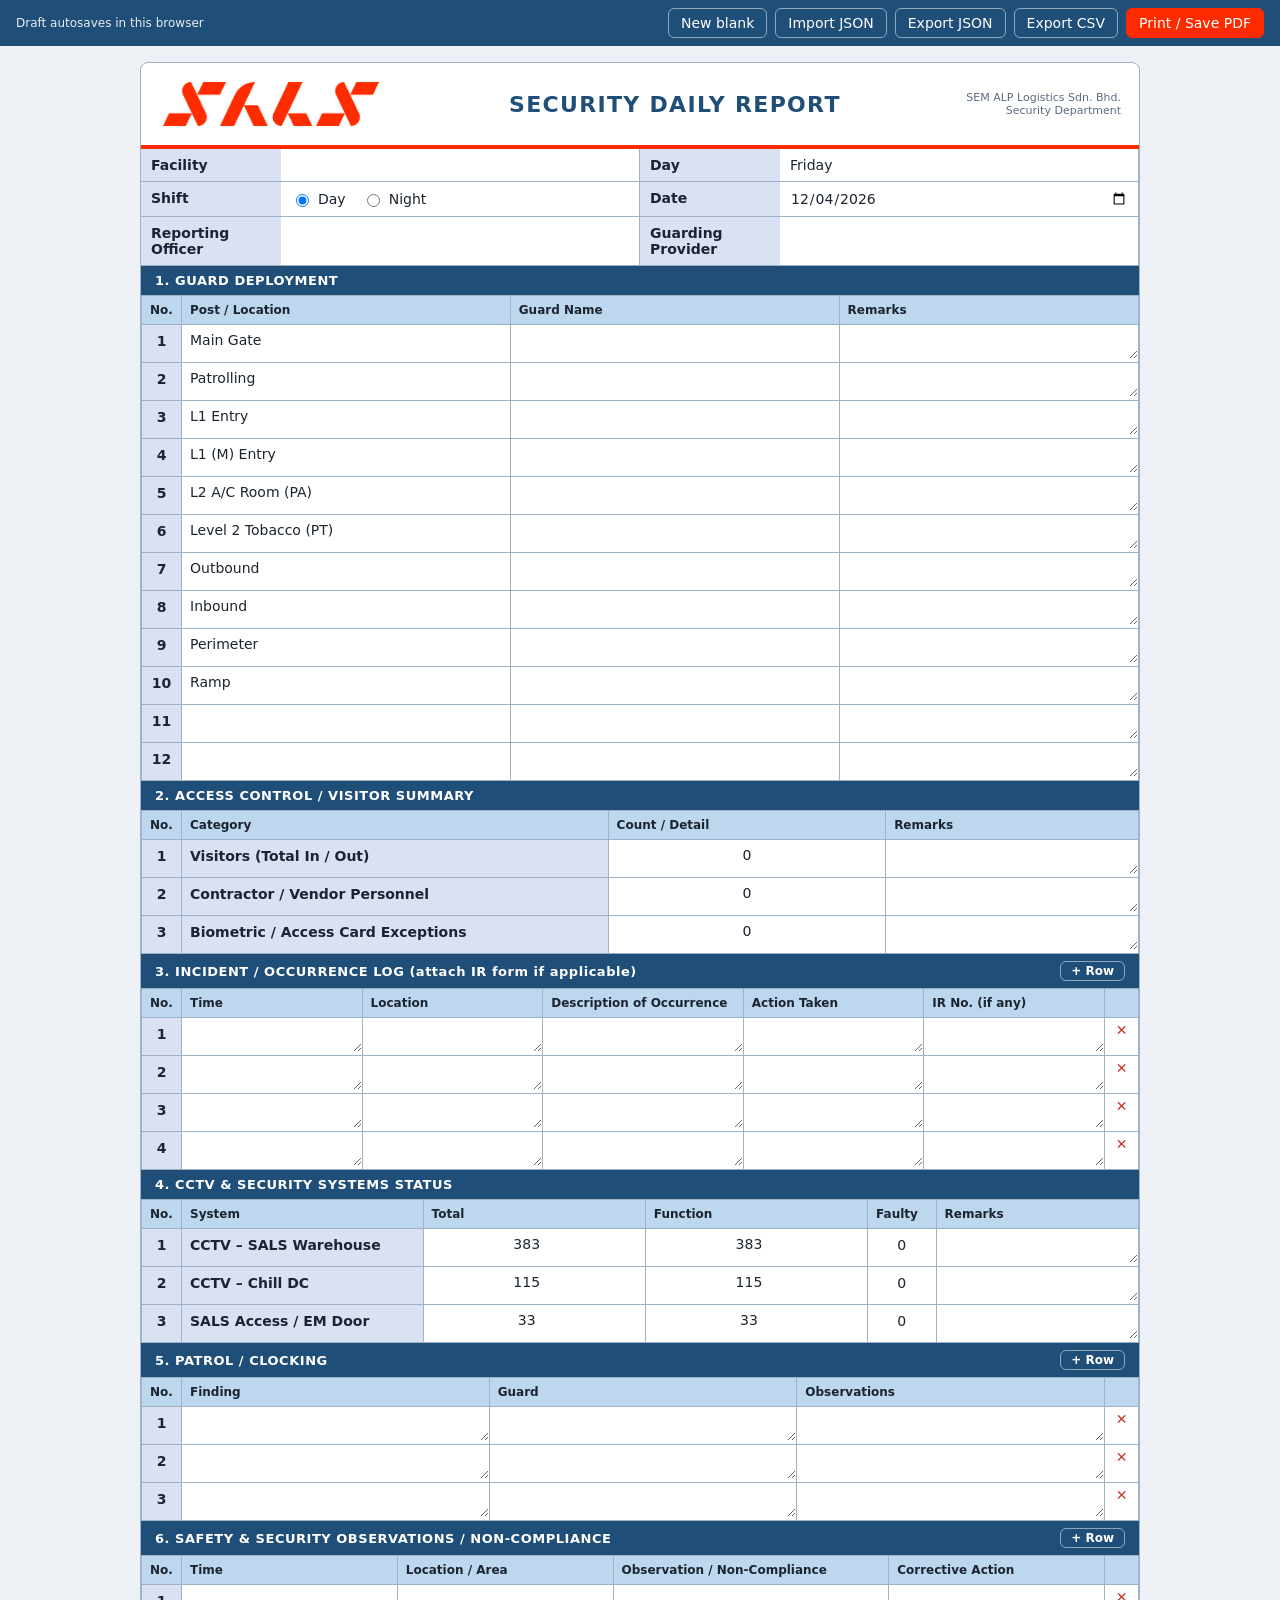
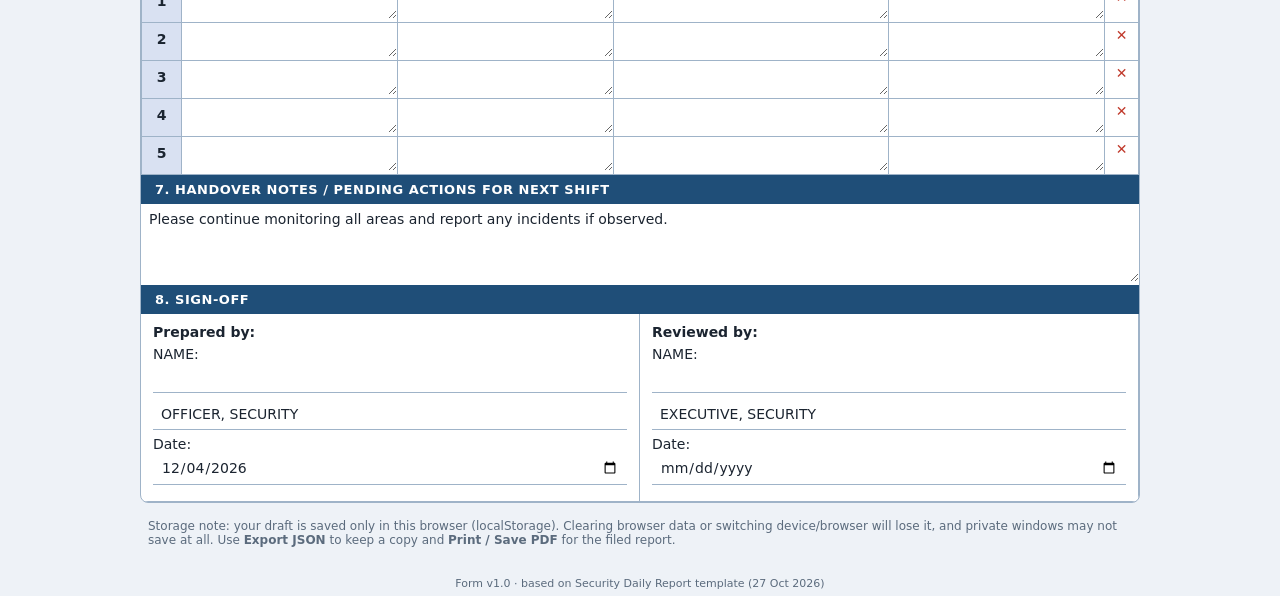
<file: public/assets/aistudio/index_33b451d2.html>
<!DOCTYPE html>
<html lang="en">
<head>
<meta charset="utf-8">
<meta name="viewport" content="width=device-width, initial-scale=1">
<title>Security Daily Report – SALS</title>
<style>
:root{--navy:#1f4e78;--hdr:#bdd7ee;--label:#d9e1f2;--bg:#eef2f7;--card:#fff;--ink:#1b2430;--line:#9fb3c8;--accent:#ff2b00;--muted:#5b6b7d}
@media(prefers-color-scheme:dark){:root{--bg:#10171f;--card:#18222d;--ink:#e6edf4;--line:#3b4d60;--hdr:#2b4660;--label:#223445;--muted:#93a4b5}}
*{box-sizing:border-box}
body{margin:0;font-family:"Segoe UI",system-ui,-apple-system,Arial,sans-serif;background:var(--bg);color:var(--ink);font-size:14px}
.bar{position:sticky;top:0;z-index:5;background:var(--navy);color:#fff;display:flex;flex-wrap:wrap;gap:8px;align-items:center;padding:8px 16px}
.bar .st{margin-right:auto;font-size:12px;opacity:.9}
button,.btn{font:inherit;border:1px solid rgba(255,255,255,.5);background:transparent;color:#fff;padding:6px 12px;border-radius:6px;cursor:pointer}
button:hover,.btn:hover{background:rgba(255,255,255,.15)}
button.primary{background:var(--accent);border-color:var(--accent)}
.sheet{max-width:1000px;margin:16px auto;background:var(--card);border:1px solid var(--line);border-radius:8px;overflow:hidden}
.head{display:flex;align-items:center;gap:16px;padding:14px 18px;border-bottom:4px solid var(--accent)}
.head img{height:54px}
.head h1{margin:0;font-size:22px;letter-spacing:.06em;color:var(--navy);flex:1;text-align:center}
@media(prefers-color-scheme:dark){.head h1{color:#9ec5ea}}
.docno{font-size:11px;color:var(--muted);text-align:right}
.sec{margin:0;background:var(--navy);color:#fff;padding:7px 14px;font-size:13px;font-weight:700;letter-spacing:.04em;display:flex;justify-content:space-between;align-items:center}
.sec button{padding:2px 10px;font-size:12px}
.info{display:grid;grid-template-columns:repeat(2,1fr);gap:0}
.info label{display:grid;grid-template-columns:140px 1fr;border-bottom:1px solid var(--line);border-right:1px solid var(--line)}
.info label span{background:var(--label);padding:8px 10px;font-weight:600}
.info label>*:last-child{padding:8px 10px}
input,textarea,select{font:inherit;color:inherit;background:transparent;border:0;width:100%;padding:7px 8px;outline:none}
textarea{resize:vertical;min-height:34px}
input:focus,textarea:focus,select:focus{background:rgba(31,78,120,.1);box-shadow:inset 0 0 0 2px var(--navy)}
.tw{overflow-x:auto}
table{width:100%;border-collapse:collapse;min-width:640px}
th{background:var(--hdr);text-align:left;padding:7px 8px;font-size:12px;border:1px solid var(--line)}
td{border:1px solid var(--line);padding:0;vertical-align:top}
td.no{width:40px;text-align:center;padding:8px 4px;background:var(--label);font-weight:600}
td.fixed{padding:8px;background:var(--label);font-weight:600}
td.num input{text-align:center}
td.del{width:34px;text-align:center}
td.del button{color:#c0392b;border:0;padding:4px 8px}
.shift{display:flex;gap:16px;align-items:center;padding:8px 10px}
.shift label{display:flex!important;grid-template-columns:none!important;border:0!important;gap:6px;align-items:center}
.shift input{width:auto}
.faulty-bad{background:#ffd6d0!important;color:#9a1b0a;font-weight:700}
.ho{padding:0}
.sign{display:grid;grid-template-columns:1fr 1fr}
.sign div{padding:10px 12px;border-right:1px solid var(--line);border-bottom:1px solid var(--line)}
.sign b{display:block;margin-bottom:6px}
.sign input{border-bottom:1px solid var(--line);margin-bottom:6px}
.note{max-width:1000px;margin:0 auto 24px;color:var(--muted);font-size:12px;padding:0 8px}
.ver{font-size:11px;color:var(--muted);text-align:center;padding:6px}
@media(max-width:700px){.info{grid-template-columns:1fr}.sign{grid-template-columns:1fr}}
@media print{
 body{background:#fff;color:#000;font-size:11px}.bar,.note,.sec button,td.del,th.del,.noprint{display:none!important}
 .sheet{border:0;margin:0;max-width:none;border-radius:0}
 .sec,th,td.no,td.fixed,.info label span{-webkit-print-color-adjust:exact;print-color-adjust:exact}
 table{min-width:0}.tw{overflow:visible}tr,.sec{break-inside:avoid}
 input,textarea{padding:3px 5px}textarea{resize:none}
 @page{size:A4;margin:10mm}
}
</style>
</head>
<body>
<div class="bar">
 <span class="st" id="status">Draft autosaves in this browser</span>
 <button onclick="newForm()">New blank</button>
 <button onclick="document.getElementById('imp').click()">Import JSON</button>
 <button onclick="exportJSON()">Export JSON</button>
 <button onclick="exportCSV()">Export CSV</button>
 <button class="primary" onclick="window.print()">Print / Save PDF</button>
 <input type="file" id="imp" accept=".json" hidden>
</div>

<div class="sheet" id="sheet">
 <div class="head">
  <img alt="SALS" src="[data-uri]">
  <h1>SECURITY DAILY REPORT</h1>
  <div class="docno">SEM ALP Logistics Sdn. Bhd.<br>Security Department</div>
 </div>

 <div class="info">
  <label><span>Facility</span><input data-k="facility"></label>
  <label><span>Day</span><input data-k="day" id="day" readonly></label>
  <label><span>Shift</span><div class="shift">
    <label><input type="radio" name="shift" value="Day" data-k="shift"> Day</label>
    <label><input type="radio" name="shift" value="Night" data-k="shift"> Night</label></div></label>
  <label><span>Date</span><input type="date" data-k="date" id="date"></label>
  <label><span>Reporting Officer</span><input data-k="officer"></label>
  <label><span>Guarding Provider</span><input data-k="provider"></label>
 </div>

 <h2 class="sec">1. GUARD DEPLOYMENT</h2>
 <div class="tw"><table id="t-guard"><thead><tr><th>No.</th><th>Post / Location</th><th>Guard Name</th><th>Remarks</th></tr></thead><tbody></tbody></table></div>

 <h2 class="sec">2. ACCESS CONTROL / VISITOR SUMMARY</h2>
 <div class="tw"><table id="t-access"><thead><tr><th>No.</th><th>Category</th><th>Count / Detail</th><th>Remarks</th></tr></thead><tbody></tbody></table></div>

 <h2 class="sec">3. INCIDENT / OCCURRENCE LOG (attach IR form if applicable) <button onclick="addRow('incident')" class="noprint">+ Row</button></h2>
 <div class="tw"><table id="t-incident"><thead><tr><th>No.</th><th>Time</th><th>Location</th><th>Description of Occurrence</th><th>Action Taken</th><th>IR No. (if any)</th><th class="del"></th></tr></thead><tbody></tbody></table></div>

 <h2 class="sec">4. CCTV &amp; SECURITY SYSTEMS STATUS</h2>
 <div class="tw"><table id="t-cctv"><thead><tr><th>No.</th><th>System</th><th>Total</th><th>Function</th><th>Faulty</th><th>Remarks</th></tr></thead><tbody></tbody></table></div>

 <h2 class="sec">5. PATROL / CLOCKING <button onclick="addRow('patrol')" class="noprint">+ Row</button></h2>
 <div class="tw"><table id="t-patrol"><thead><tr><th>No.</th><th>Finding</th><th>Guard</th><th>Observations</th><th class="del"></th></tr></thead><tbody></tbody></table></div>

 <h2 class="sec">6. SAFETY &amp; SECURITY OBSERVATIONS / NON-COMPLIANCE <button onclick="addRow('obs')" class="noprint">+ Row</button></h2>
 <div class="tw"><table id="t-obs"><thead><tr><th>No.</th><th>Time</th><th>Location / Area</th><th>Observation / Non-Compliance</th><th>Corrective Action</th><th class="del"></th></tr></thead><tbody></tbody></table></div>

 <h2 class="sec">7. HANDOVER NOTES / PENDING ACTIONS FOR NEXT SHIFT</h2>
 <div class="ho"><textarea data-k="handover" rows="4"></textarea></div>

 <h2 class="sec">8. SIGN-OFF</h2>
 <div class="sign">
  <div><b>Prepared by:</b>NAME: <input data-k="prepName"><input data-k="prepRole" placeholder="Designation"> Date: <input type="date" data-k="prepDate"></div>
  <div><b>Reviewed by:</b>NAME: <input data-k="revName"><input data-k="revRole" placeholder="Designation"> Date: <input type="date" data-k="revDate"></div>
 </div>
</div>

<p class="note">Storage note: your draft is saved only in this browser (localStorage). Clearing browser data or switching device/browser will lose it, and private windows may not save at all. Use <b>Export JSON</b> to keep a copy and <b>Print / Save PDF</b> for the filed report.</p>
<div class="ver">Form v1.0 · based on Security Daily Report template (27 Oct 2026)</div>

<script>
const VER='sdr-form-v1';
const POSTS=['Main Gate','Patrolling','L1 Entry','L1 (M) Entry','L2 A/C Room (PA)','Level 2 Tobacco (PT)','Outbound','Inbound','Perimeter','Ramp','',''];
const ACCESS=['Visitors (Total In / Out)','Contractor / Vendor Personnel','Biometric / Access Card Exceptions'];
const CCTV=[['CCTV – SALS Warehouse',383,383],['CCTV – Chill DC',115,115],['SALS Access / EM Door',33,33]];
const HANDOVER='Please continue monitoring all areas and report any incidents if observed.';
const ROWS={incident:4,patrol:3,obs:5};
const COLS={incident:['time','loc','desc','action','ir'],patrol:['finding','guard','obs'],obs:['time','area','obs','action']};
const PH={time:'HH:MM'};
let S=null;

function blank(){
 const d=new Date();const iso=new Date(d.getTime()-d.getTimezoneOffset()*60000).toISOString().slice(0,10);
 return{v:VER,facility:'',date:iso,shift:'Day',officer:'',provider:'',handover:HANDOVER,
  prepName:'',prepRole:'OFFICER, SECURITY',prepDate:iso,revName:'',revRole:'EXECUTIVE, SECURITY',revDate:'',
  guard:POSTS.map(p=>({post:p,name:'',rem:''})),
  access:ACCESS.map(c=>({cat:c,count:'0',rem:''})),
  cctv:CCTV.map(c=>({sys:c[0],total:c[1],func:c[2],rem:''})),
  incident:Array.from({length:ROWS.incident},()=>blank1('incident')),
  patrol:Array.from({length:ROWS.patrol},()=>blank1('patrol')),
  obs:Array.from({length:ROWS.obs},()=>blank1('obs'))};
}
function blank1(t){const o={};COLS[t].forEach(c=>o[c]='');return o}
const esc=s=>String(s??'').replace(/&/g,'&amp;').replace(/"/g,'&quot;').replace(/</g,'&lt;');
const inp=(path,v,extra='')=>`<input value="${esc(v)}" data-p="${path}" ${extra}>`;
const ta=(path,v)=>`<textarea rows="1" data-p="${path}">${esc(v).replace(/&quot;/g,'"')}</textarea>`;

function render(){
 const g=document.querySelector('#t-guard tbody');
 g.innerHTML=S.guard.map((r,i)=>`<tr><td class="no">${i+1}</td><td>${inp(`guard.${i}.post`,r.post)}</td><td>${inp(`guard.${i}.name`,r.name)}</td><td>${ta(`guard.${i}.rem`,r.rem)}</td></tr>`).join('');
 document.querySelector('#t-access tbody').innerHTML=S.access.map((r,i)=>`<tr><td class="no">${i+1}</td><td class="fixed">${esc(r.cat)}</td><td class="num">${inp(`access.${i}.count`,r.count)}</td><td>${ta(`access.${i}.rem`,r.rem)}</td></tr>`).join('');
 document.querySelector('#t-cctv tbody').innerHTML=S.cctv.map((r,i)=>`<tr><td class="no">${i+1}</td><td class="fixed">${esc(r.sys)}</td><td class="num">${inp(`cctv.${i}.total`,r.total,'type="number" min="0"')}</td><td class="num">${inp(`cctv.${i}.func`,r.func,'type="number" min="0"')}</td><td class="num" id="f${i}"></td><td>${ta(`cctv.${i}.rem`,r.rem)}</td></tr>`).join('');
 ['incident','patrol','obs'].forEach(t=>{
  document.querySelector(`#t-${t} tbody`).innerHTML=S[t].map((r,i)=>`<tr><td class="no">${i+1}</td>${COLS[t].map(c=>`<td>${ta(`${t}.${i}.${c}`,r[c])}</td>`).join('')}<td class="del"><button onclick="delRow('${t}',${i})" title="Remove row">✕</button></td></tr>`).join('');
 });
 document.querySelectorAll('[data-k]').forEach(el=>{
  if(el.type==='radio')el.checked=S.shift===el.value;else if(el.dataset.k!=='day')el.value=S[el.dataset.k]??'';
 });
 calc();autosize();
}
function calc(){
 S.cctv.forEach((r,i)=>{const f=Math.max(0,(+r.total||0)-(+r.func||0));const c=document.getElementById('f'+i);if(c){c.textContent=f;c.className='num'+(f>0?' faulty-bad':'');c.style.padding='8px';c.style.textAlign='center'}});
 const d=S.date?new Date(S.date+'T00:00:00'):null;
 document.getElementById('day').value=d&&!isNaN(d)?d.toLocaleDateString('en-GB',{weekday:'long'}):'';
}
function autosize(){document.querySelectorAll('textarea[data-p]').forEach(t=>{t.style.height='auto';t.style.height=Math.max(34,t.scrollHeight)+'px'})}
function setPath(p,v){const k=p.split('.');let o=S;for(let i=0;i<k.length-1;i++)o=o[k[i]];o[k[k.length-1]]=v}

let timer;
function save(){
 try{localStorage.setItem(VER,JSON.stringify(S));stat('Draft saved '+new Date().toLocaleTimeString())}
 catch(e){stat('Could not save in this browser – use Export JSON')}
}
function stat(t){document.getElementById('status').textContent=t}
function queue(){clearTimeout(timer);timer=setTimeout(save,400)}

document.addEventListener('input',e=>{
 const t=e.target;
 if(t.dataset.p){setPath(t.dataset.p,t.value);if(t.tagName==='TEXTAREA')autosize()}
 else if(t.dataset.k){S[t.dataset.k]=t.value}
 calc();queue();
});
function addRow(t){S[t].push(blank1(t));render();save()}
function delRow(t,i){if(S[t].length<=1){S[t][0]=blank1(t)}else S[t].splice(i,1);render();save()}
function newForm(){if(confirm('Clear everything and start a new blank report?')){S=blank();render();save()}}

function download(name,text,type){const a=document.createElement('a');a.href=URL.createObjectURL(new Blob([text],{type}));a.download=name;a.click();setTimeout(()=>URL.revokeObjectURL(a.href),1000)}
function fname(ext){return `Security_Daily_Report_${S.date||'draft'}_${S.shift}.${ext}`}
function exportJSON(){download(fname('json'),JSON.stringify(S,null,2),'application/json')}
function exportCSV(){
 const q=v=>`"${String(v??'').replace(/"/g,'""')}"`;const L=[];
 L.push(['Section','No','Field 1','Field 2','Field 3','Field 4','Field 5'].map(q).join(','));
 L.push(['Header','',`Facility: ${S.facility}`,`Date: ${S.date}`,`Shift: ${S.shift}`,`Officer: ${S.officer}`,`Provider: ${S.provider}`].map(q).join(','));
 S.guard.forEach((r,i)=>L.push(['Guard Deployment',i+1,r.post,r.name,r.rem].map(q).join(',')));
 S.access.forEach((r,i)=>L.push(['Access Control',i+1,r.cat,r.count,r.rem].map(q).join(',')));
 S.incident.forEach((r,i)=>L.push(['Incident',i+1,r.time,r.loc,r.desc,r.action,r.ir].map(q).join(',')));
 S.cctv.forEach((r,i)=>L.push(['CCTV',i+1,r.sys,`Total ${r.total}`,`Function ${r.func}`,`Faulty ${Math.max(0,r.total-r.func)}`,r.rem].map(q).join(',')));
 S.patrol.forEach((r,i)=>L.push(['Patrol',i+1,r.finding,r.guard,r.obs].map(q).join(',')));
 S.obs.forEach((r,i)=>L.push(['Observation',i+1,r.time,r.area,r.obs,r.action].map(q).join(',')));
 L.push(['Handover','',S.handover].map(q).join(','));
 L.push(['Sign-off','',`Prepared: ${S.prepName} (${S.prepRole}) ${S.prepDate}`,`Reviewed: ${S.revName} (${S.revRole}) ${S.revDate}`].map(q).join(','));
 download(fname('csv'),'\ufeff'+L.join('\n'),'text/csv');
}
document.getElementById('imp').addEventListener('change',e=>{
 const f=e.target.files[0];if(!f)return;const r=new FileReader();
 r.onload=()=>{try{const o=JSON.parse(r.result);if(!o.guard||!o.cctv)throw 0;S=Object.assign(blank(),o);render();save()}catch(x){alert('That file is not a valid report JSON.')}e.target.value=''};
 r.readAsText(f);
});

(function init(){
 try{const s=localStorage.getItem(VER);if(s){S=Object.assign(blank(),JSON.parse(s))}}catch(e){}
 if(!S)S=blank();
 render();
})();
</script>
</body>
</html>
</file>
